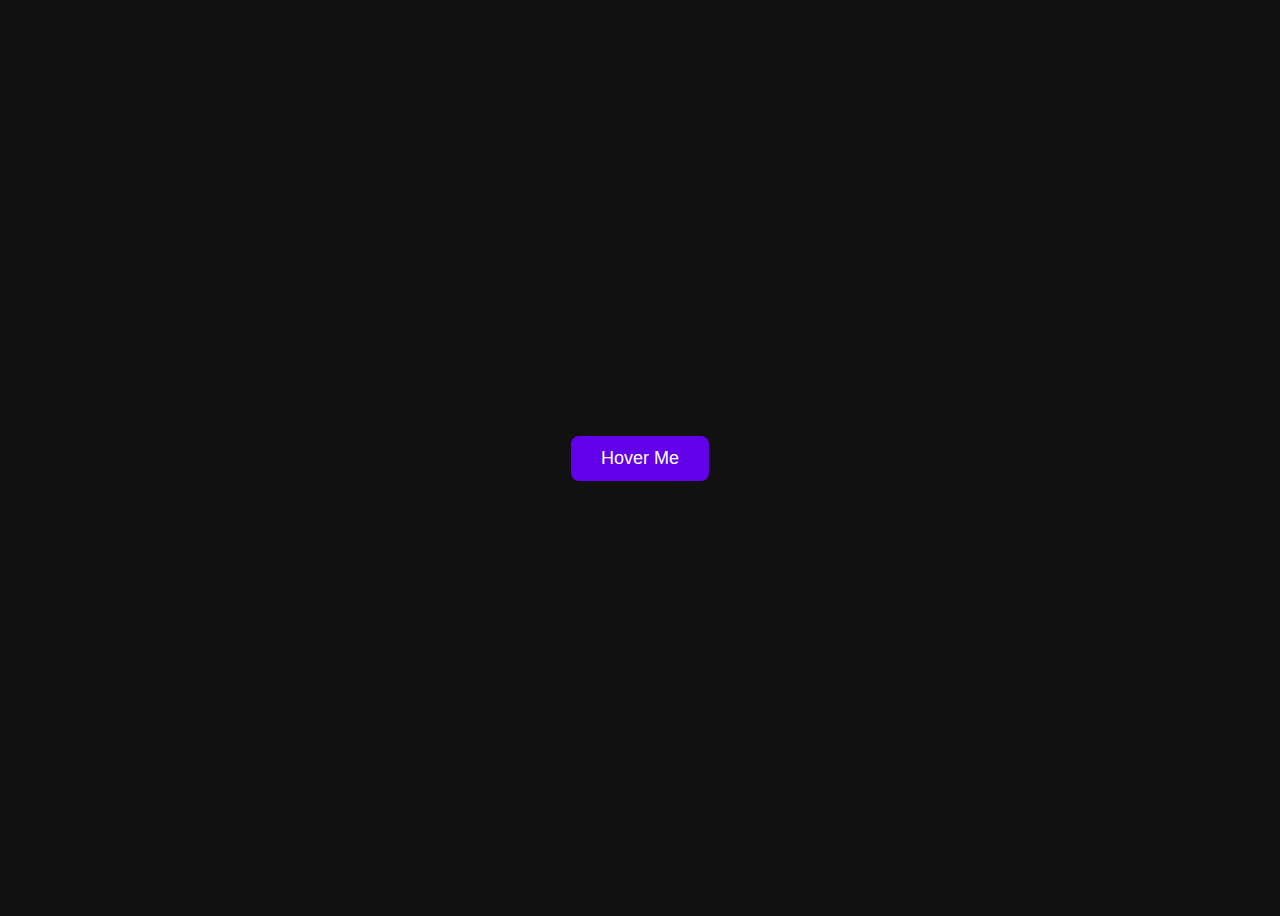
<file: images/example.html>
<!DOCTYPE html>
<html lang="en">
<head>
  <meta charset="UTF-8">
  <meta name="viewport" content="width=device-width, initial-scale=1.0">
  <title>Before & After Demo</title>
  <style>
    body {
      display: flex;
      justify-content: center;
      align-items: center;
      height: 100vh;
      background: #111;
    }

    .btn {
      position: relative;
      padding: 12px 30px;
      background: #6200ea;
      color: white;
      border: none;
      border-radius: 8px;
      font-size: 18px;
      cursor: pointer;
      overflow: hidden;
    }

    /* ::before effect - left to right highlight */
    .btn::before {
      content: "";
      position: absolute;
      top: 0;
      left: -100%;
      width: 100%;
      height: 100%;
      background: rgba(255,255,255,0.2);
      transition: left 0.3s ease;
    }

    /* ::after effect - bottom border */
    .btn::after {
      content: "";
      position: absolute;
      bottom: 0;
      left: 0;
      width: 100%;
      height: 4px;
      background: linear-gradient(to right, #ff4081, #03dac6);
      transform: scaleX(0);
      transform-origin: right;
      transition: transform 0.3s ease;
    }

    /* Hover effects */
    .btn:hover::before {
      left: 0;
    }

    .btn:hover::after {
      transform: scaleX(1);
      transform-origin: left;
    }
  </style>
</head>
<body>
  <button class="btn">Hover Me</button>
</body>
</html>
</file>
